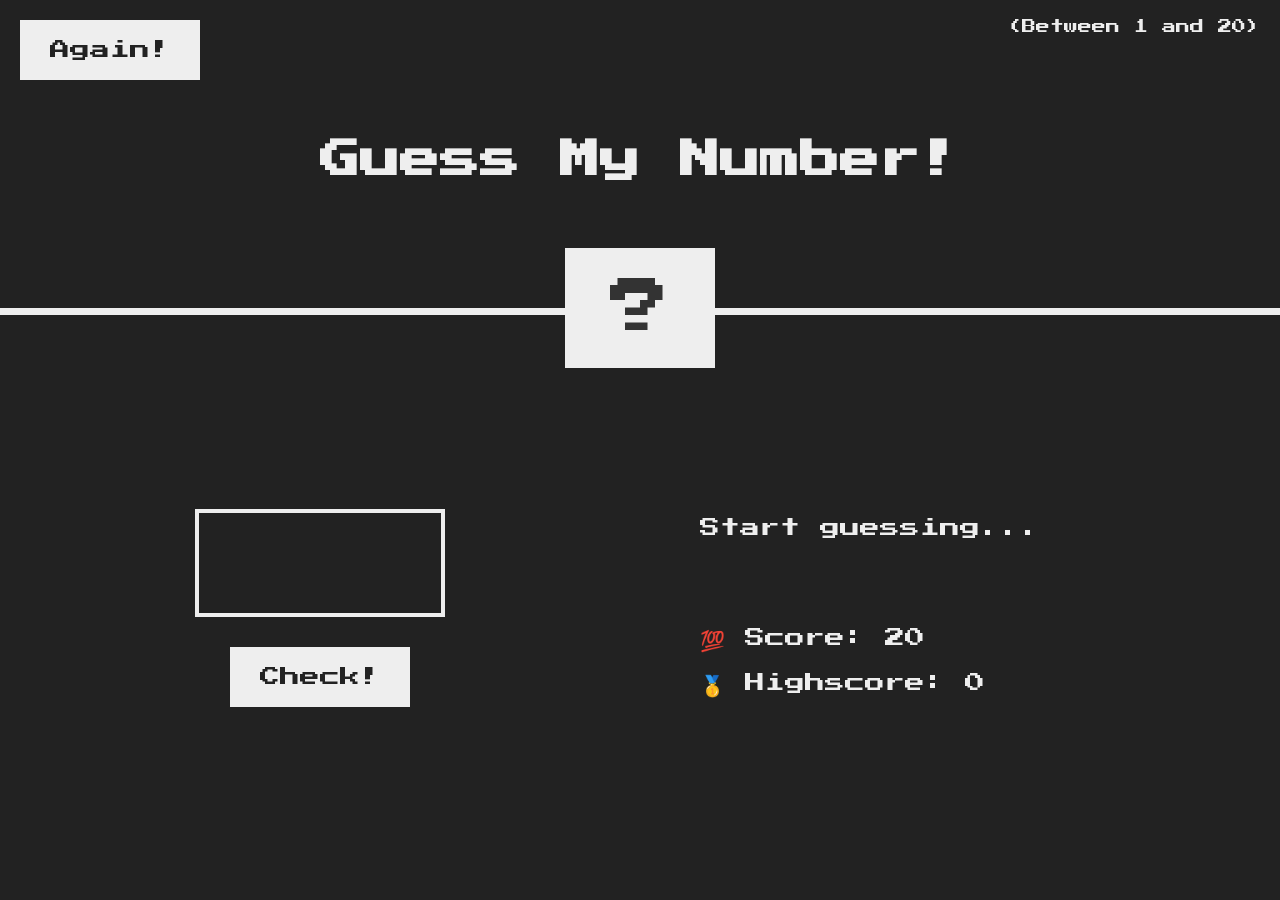
<file: Guess my number!/index.html>
<!DOCTYPE html>
<html lang="en">
  <head>
    <meta charset="UTF-8" />
    <meta name="viewport" content="width=device-width, initial-scale=1.0" />
    <meta http-equiv="X-UA-Compatible" content="ie=edge" />
    <link rel="stylesheet" href="style.css" />
    <title>Guess My Number!</title>
  </head>
  <body>
    <header>
      <h1>Guess My Number!</h1>
      <p class="between">(Between 1 and 20)</p>
      <button class="btn again">Again!</button>
      <div class="number">?</div>
    </header>
    <main>
      <section class="left">
        <input type="number" class="guess" />
        <button class="btn check">Check!</button>
      </section>
      <section class="right">
        <p class="message">Start guessing...</p>
        <p class="label-score">💯 Score: <span class="score">20</span></p>
        <p class="label-highscore">
          🥇 Highscore: <span class="highscore">0</span>
        </p>
      </section>
    </main>
    <script src="script.js"></script>
  </body>
</html>
</file>
<file: Guess my number!/style.css>
@import url('https://fonts.googleapis.com/css?family=Press+Start+2P&display=swap');

* {
  margin: 0;
  padding: 0;
  box-sizing: inherit;
}

html {
  font-size: 62.5%;
  box-sizing: border-box;
}

body {
  font-family: 'Press Start 2P', sans-serif;
  color: #eee;
  background-color: #222;
  /* background-color: #60b347; */
}

/* LAYOUT */
header {
  position: relative;
  height: 35vh;
  border-bottom: 7px solid #eee;
}

main {
  height: 65vh;
  color: #eee;
  display: flex;
  align-items: center;
  justify-content: space-around;
}

.left {
  width: 52rem;
  display: flex;
  flex-direction: column;
  align-items: center;
}

.right {
  width: 52rem;
  font-size: 2rem;
}

/* ELEMENTS STYLE */
h1 {
  font-size: 4rem;
  text-align: center;
  position: absolute;
  width: 100%;
  top: 52%;
  left: 50%;
  transform: translate(-50%, -50%);
}

.number {
  background: #eee;
  color: #333;
  font-size: 6rem;
  width: 15rem;
  padding: 3rem 0rem;
  text-align: center;
  position: absolute;
  bottom: 0;
  left: 50%;
  transform: translate(-50%, 50%);
}

.between {
  font-size: 1.4rem;
  position: absolute;
  top: 2rem;
  right: 2rem;
}

.again {
  position: absolute;
  top: 2rem;
  left: 2rem;
}

.guess {
  background: none;
  border: 4px solid #eee;
  font-family: inherit;
  color: inherit;
  font-size: 5rem;
  padding: 2.5rem;
  width: 25rem;
  text-align: center;
  display: block;
  margin-bottom: 3rem;
}

.btn {
  border: none;
  background-color: #eee;
  color: #222;
  font-size: 2rem;
  font-family: inherit;
  padding: 2rem 3rem;
  cursor: pointer;
}

.btn:hover {
  background-color: #ccc;
}

.message {
  margin-bottom: 8rem;
  height: 3rem;
}

.label-score {
  margin-bottom: 2rem;
}
</file>
